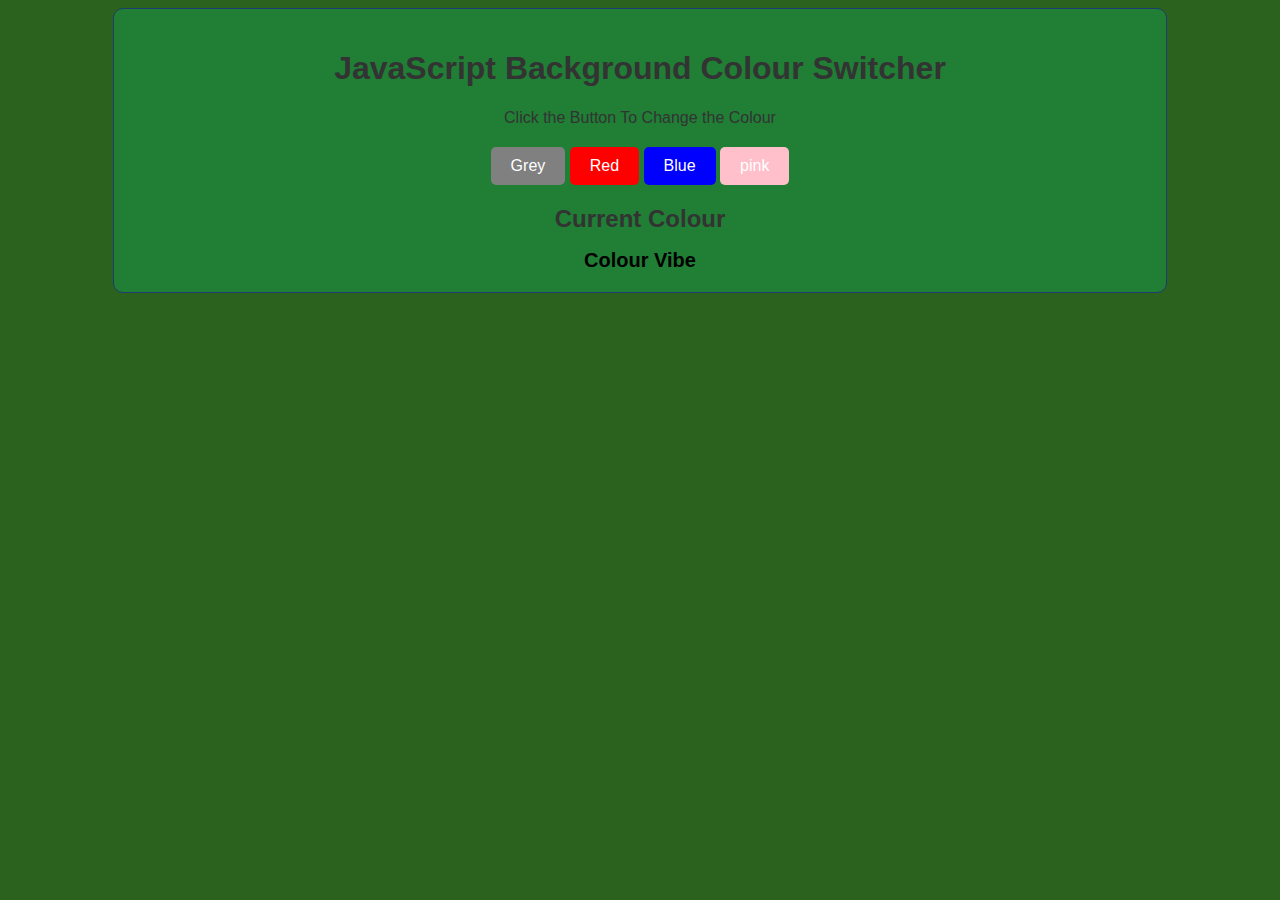
<file: bgSwitcher/index.html>
<!DOCTYPE html>
<html lang="en">
<head>
    <meta charset="UTF-8">
    <meta name="viewport" content="width=device-width, initial-scale=1.0">
    <title>JavaScript background color switcher</title>
    <link rel="stylesheet" href="style.css">
</head>
<body  >
    <div class ="container" > 

        <h1>JavaScript Background Colour Switcher </h1>
        <span >Click the Button To Change the Colour</span>
        <div class="button-container" >
        <span class ="button" id="grey" >Grey</span>
        <span class="button" id="red" >Red</span>
        <span class="button" id="blue" >Blue</span>
        <span class="button" id="pink" >pink</span>
        </div>
        <h1 id="current-colour">Current Colour</h1>
        <span id="colour-vibe">Colour Vibe</span>

    
    </div>
    <script src="script.js" ></script>
    
</body>
</html>
</file>
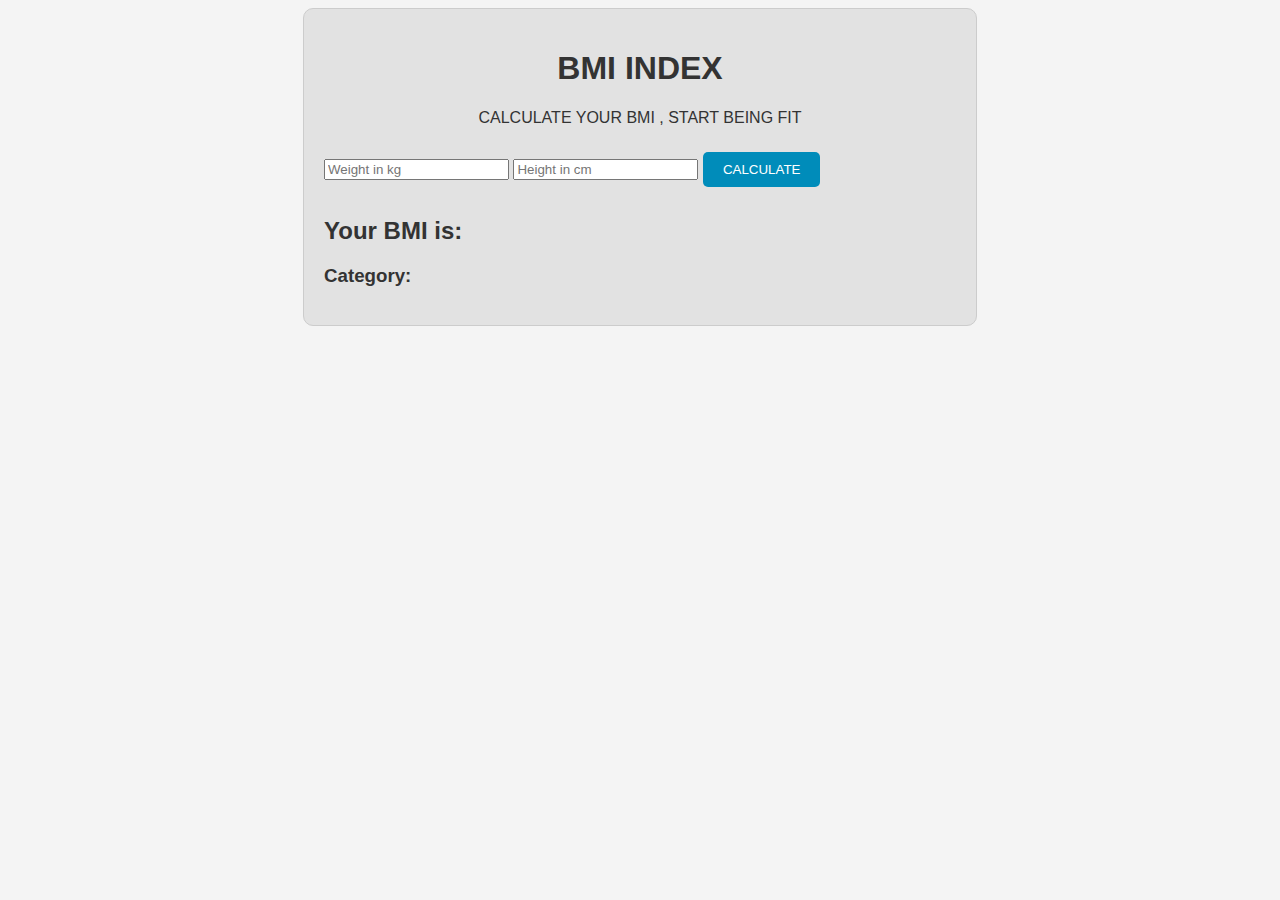
<file: BMI_INDEX/index.html>
<!DOCTYPE html>
<html lang="en">
<head>
    <meta charset="UTF-8">
    <meta name="viewport" content="width=device-width, initial-scale=1.0">
    <title>BMI CALCULATOR</title>
    <link rel="stylesheet" href="style.css">

</head>
<body>
    <div class="container">
        <h1>BMI INDEX</h1>
        <SPAN>CALCULATE YOUR BMI , START BEING FIT</SPAN>
        <div class ="input-container">
            <form>
                <input class="input-feild" type="number" id="weight" placeholder="Weight in kg" required>
                <input class="input-feild" type="number" id="height" placeholder="Height in cm" required>
                <button class="btn" type="button" id="calculate-btn">CALCULATE</button>
                </form>

                <div class="output-container">
                    <h2 id="bmi-output">Your BMI is: </h2>
                    <h3 id="bmi-category">Category: </h3>
        </div>
    </div>
    <script src="script.js"></script>
</body>
</html>
</file>
<file: bgSwitcher/style.css>
body {
    font-family: Arial, sans-serif;
    background-color: #2a621e;
    color: #333;
}
.container {
    width: 80%;
    margin: 0 auto;
    padding: 20px;
    background-color: #207e35;
    border: 1px solid #1d3d71;
    border-radius: 10px;
    text-align: center;
}
.button {
    background-color: #4CAF50;
    color: white;
    padding: 10px 20px;
    border: none;
    border-radius: 5px;
    cursor: pointer;
    display: inline-block
    
}

.button:hover {
    background-color: #45a049;
}
.button-container {
    margin-top: 20px;
    margin-bottom: 20px;
}

#current-colour {
    margin-top: 20px;
    font-size: 24px;
}

#colour-vibe {
    font-size: 18px;
    color: #555;
}

#grey {
    background-color: grey;
}

#red {
    background-color: red;
}
#blue {
    background-color: blue;
}
#pink {
    background-color: pink;
}

#colour-vibe {
    font-weight: bold;
    font-size: 20px;
    margin-top: 10px;
    color: black;


}
</file>
<file: BMI_INDEX/style.css>
body{
    font-family: Arial, sans-serif;
    background-color: #f4f4f4;
    color: #333;
}
.container{
    width: 50%;
    margin: 0 auto;
    padding:20px;
    background-color: #e2e2e2;
    border: 1px solid #ccc;
    border-radius: 10px;
    text-align: center;

}

.input-container{
    margin: 15px 0;
    text-align: left;

}

.btn{
    background-color: #008CBA;
    color: white;
    padding: 10px 20px;
    border: none;
    border-radius: 5px;
    cursor: pointer;
    display: inline-block;
    margin: 10px 0;

}
</file>
